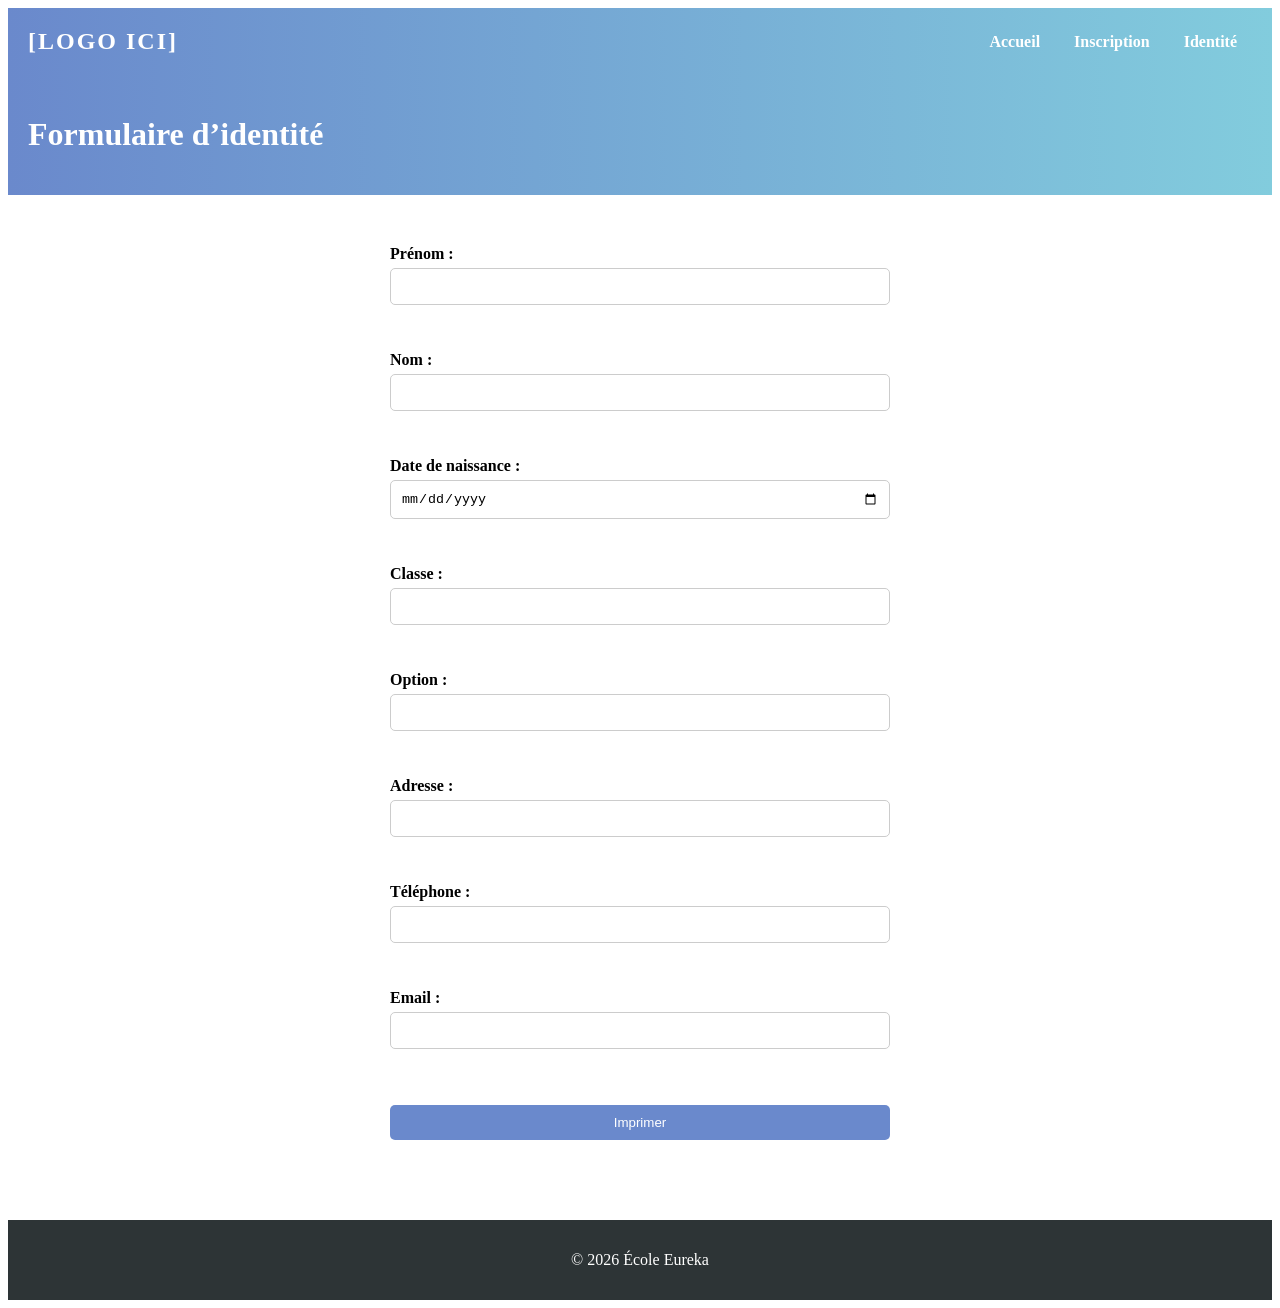
<file: Identité.html>
<!DOCTYPE html>
<html lang="fr">
<head>
  <meta charset="UTF-8">
  <meta name="viewport" content="width=device-width, initial-scale=1.0">
  <title>Formulaire d’identité - École Eureka</title>
  <link rel="stylesheet" href="style.css">
  <script>
    function imprimerFormulaire() {
      window.print();
    }
  </script>
</head>
<body>
    <header>
    <div class="logo">[LOGO ICI]</div>
    <nav>
      <ul>
        <li><a href="index.html">Accueil</a></li>
        <li><a href="Inscription.html">Inscription</a></li>
        <li><a href="Identité.html">Identité</a></li>
      </ul>
    </nav>
  </header>
  <header>
    <h1>Formulaire d’identité</h1>
  </header>

  <main>
    <form>
      <label for="prenom">Prénom :</label>
      <input type="text" id="prenom" name="prenom" required><br><br>

      <label for="nom">Nom :</label>
      <input type="text" id="nom" name="nom" required><br><br>

      <label for="dob">Date de naissance :</label>
      <input type="date" id="dob" name="dob" required><br><br>

      <label for="classe">Classe :</label>
      <input type="text" id="classe" name="classe" required><br><br>

      <label for="option">Option :</label>
      <input type="text" id="option" name="option" required><br><br>

      <label for="adresse">Adresse :</label>
      <input type="text" id="adresse" name="adresse" required><br><br>

      <label for="tel">Téléphone :</label>
      <input type="tel" id="tel" name="tel" required><br><br>

      <label for="email">Email :</label>
      <input type="email" id="email" name="email" required><br><br>

      <button type="button" onclick="imprimerFormulaire()">Imprimer</button>
    </form>
  </main>

  <footer>
    <p>&copy; 2026 École Eureka</p>
  </footer>
</body>
</html>
</file>
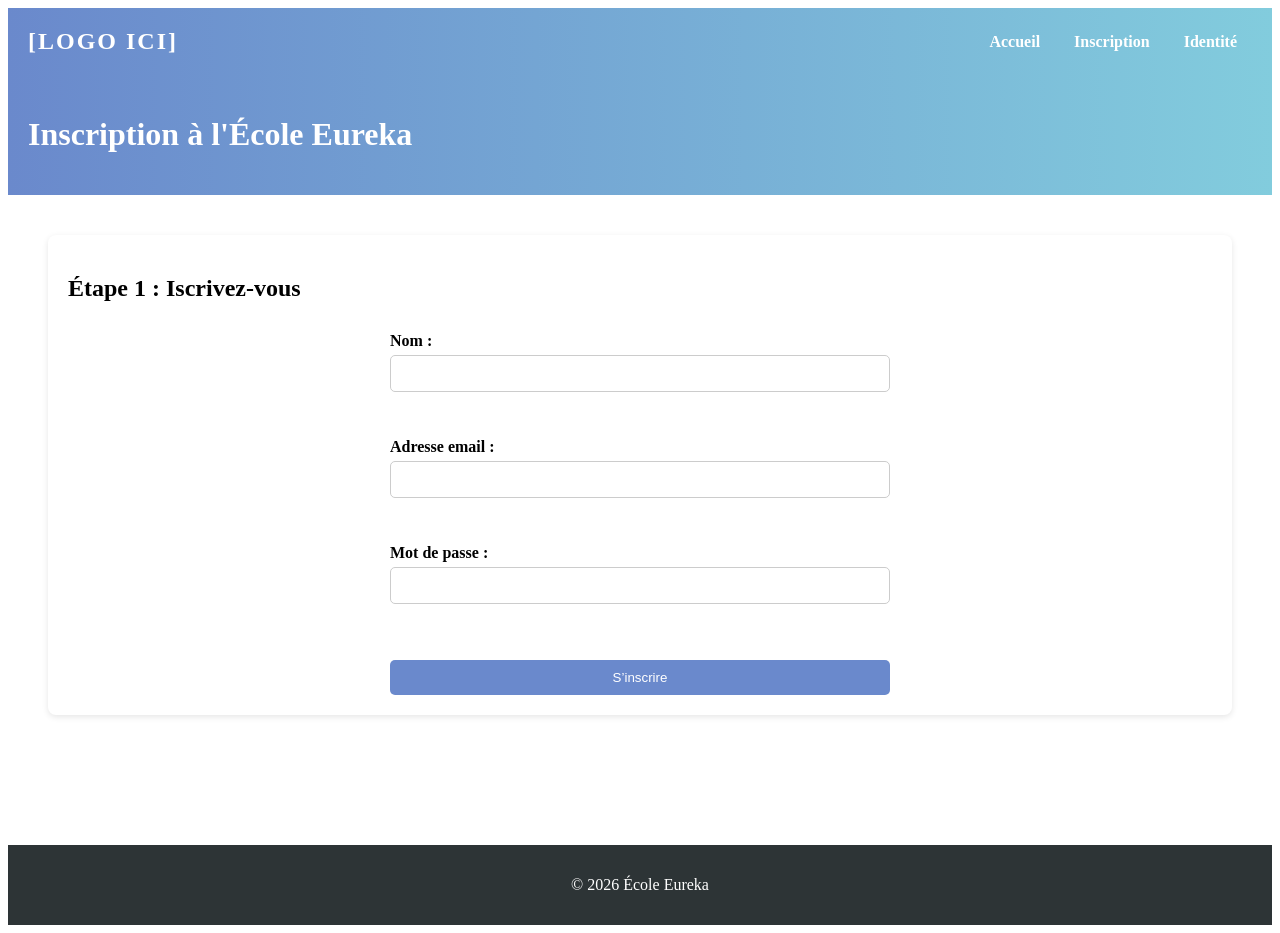
<file: Inscription.html>
<!DOCTYPE html>
<html lang="fr">
<head>
  <meta charset="UTF-8">
  <meta name="viewport" content="width=device-width, initial-scale=1.0">
  <title>Inscription - École Eureka</title>
  <link rel="stylesheet" href="style.css">
</head>
<body>
    <header>
    <div class="logo">[LOGO ICI]</div>
    <nav>
      <ul>
        <li><a href="index.html">Accueil</a></li>
        <li><a href="Inscription.html">Inscription</a></li>
        <li><a href="Identité.html">Identité</a></li>
      </ul>
    </nav>
  </header>
  <header>
    <h1>Inscription à l'École Eureka</h1>
  </header>

  <main>
    <section>
      <h2>Étape 1 : Iscrivez-vous</h2>
      <form action="Identité.html" method="get">
        <label for="name">Nom :</label>
        <input type="text" id="name" name="name" required><br><br>

        <label for="email">Adresse email :</label>
        <input type="email" id="email" name="email" required><br><br>

        <label for="password">Mot de passe :</label>
        <input type="password" id="password" name="password" required><br><br>

        <button type="submit">S’inscrire</button>
      </form>
    </section>
  </main>

  <footer>
    <p>&copy; 2026 École Eureka</p>
  </footer>
</body>
</html>
</file>
<file: style.css>
Style

/* Style général */
body {
  font-family: 'Open Sans', Arial, sans-serif;
  margin: 0;
  padding: 0;
  background: #f9f9fb;
  color: #333;
  line-height: 1.6;
}

/* En-tête */
header {
  background: linear-gradient(90deg, #6a89cc, #82ccdd);
  color: white;
  padding: 20px;
  display: flex;
  align-items: center;
  justify-content: space-between;
}

header .logo {
  font-size: 1.5em;
  font-weight: bold;
  letter-spacing: 2px;
}

nav ul {
  list-style: none;
  margin: 0;
  padding: 0;
}

nav ul li {
  display: inline-block;
  margin: 0 15px;
}

nav ul li a {
  color: white;
  text-decoration: none;
  font-weight: bold;
  transition: color 0.3s;
}

nav ul li a:hover {
  color: #ffeaa7;
}

/* Sections principales */
main {
  padding: 40px;
}

section {
  margin-bottom: 50px;
  background: white;
  padding: 20px;
  border-radius: 8px;
  box-shadow: 0 2px 6px rgba(0,0,0,0.1);
}

/* Vidéo */
.video video {
  width: 100%;
  max-width: 800px;
  border-radius: 8px;
  display: block;
  margin: 0 auto;
}

/* Publicités */
.pubs {
  display: flex;
  gap: 20px;
  justify-content: center;
}

.pub {
  flex: 1;
  min-height: 150px;
  background: #dfe6e9;
  border: 2px dashed #b2bec3;
  text-align: center;
  padding: 20px;
  border-radius: 8px;
  font-style: italic;
}

/* Formulaires */
form {
  display: flex;
  flex-direction: column;
  max-width: 500px;
  margin: auto;
}

form label {
  margin-top: 10px;
  font-weight: bold;
}

form input, form button {
  padding: 10px;
  margin-top: 5px;
  border-radius: 5px;
  border: 1px solid #ccc;
}

form button {
  background: #6a89cc;
  color: white;
  border: none;
  cursor: pointer;
  margin-top: 20px;
  transition: background 0.3s;
}

form button:hover {
  background: #4a69bd;
}

/* Pied de page */
footer {
  background: #2d3436;
  color: white;
  text-align: center;
  padding: 15px;
  margin-top: 40px;
}
</file>
